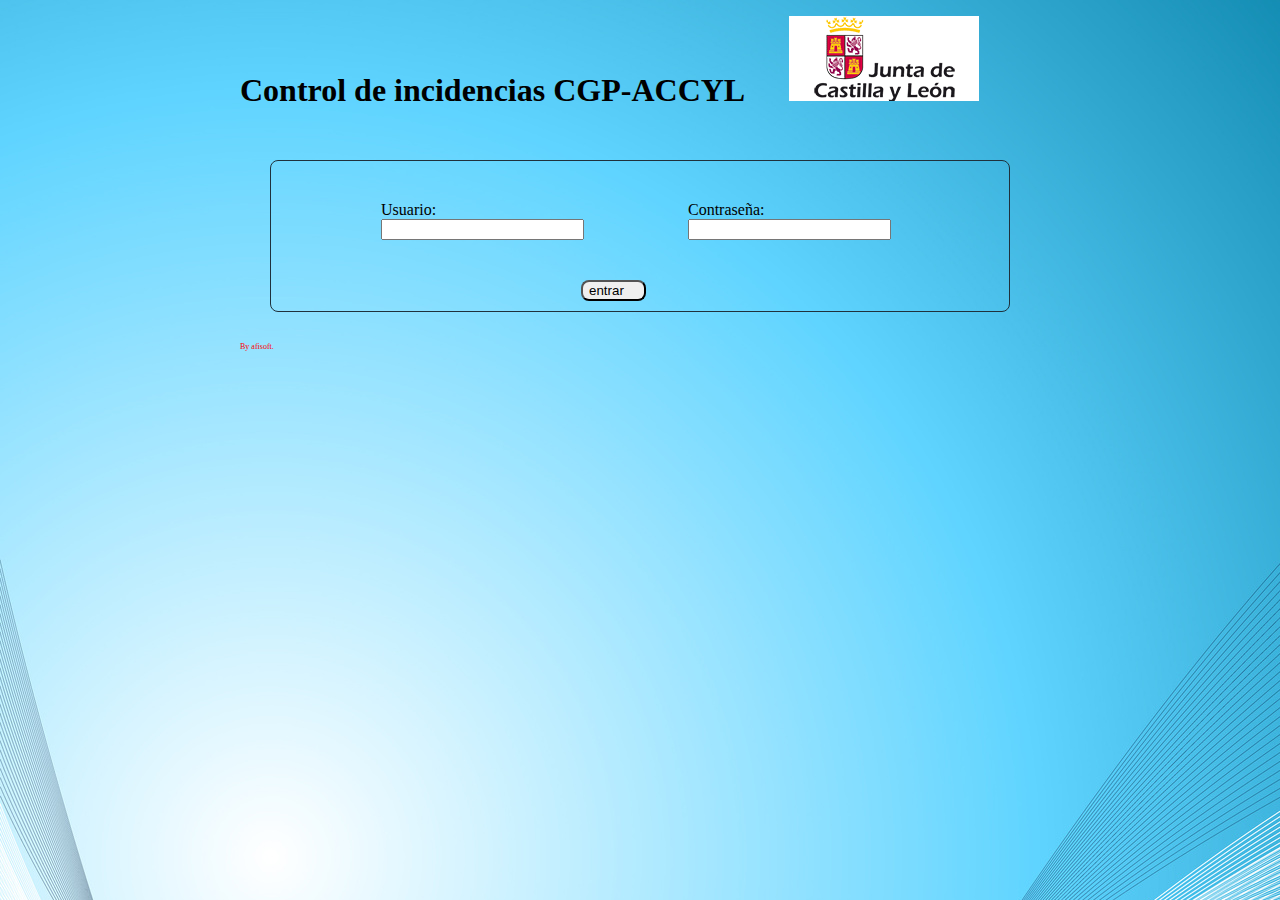
<file: frontend/index.html>
<!DOCTYPE html>
<html lang="es">
  <head>
    <meta charset="utf-8"/>
    <title>Control de incidencias</title>
    <link rel="stylesheet" href="css/incidencias.css">
    <link href="https://fonts.googleapis.com/css?family=Allerta" rel="stylesheet">
  </head>
  <body class="body">
    <header id="header" class="header contenedor">
      <h1 class="inicio">Control de incidencias CGP-ACCYL</h1>
      <figure class="logotipo">
        <img src="images/escudo-jcyl.gif" alt="logotipo"/>
      </figure>
    </header>
    <main>
      <section class="contenedor">
        <form class="formulario">
          <div class="usuario">
            <label for="usuario">Usuario: </label>
            <input type="text" id="usuario" required name="usuario"/>
          </div>
          <div class="passw">
            <label for="passw">Contraseña: </label>
            <input type="text" id="passw" name="passw"/>
          </div>
          <div class="boton">
            <input type="submit" value="entrar" class="boton3"/>
          </div>
        </form>
      </section>
    </main>
    <footer class="footer">
        <div class="contenedor">
          By afisoft.
        </div>
    </footer>
  </body>
</html>
</file>
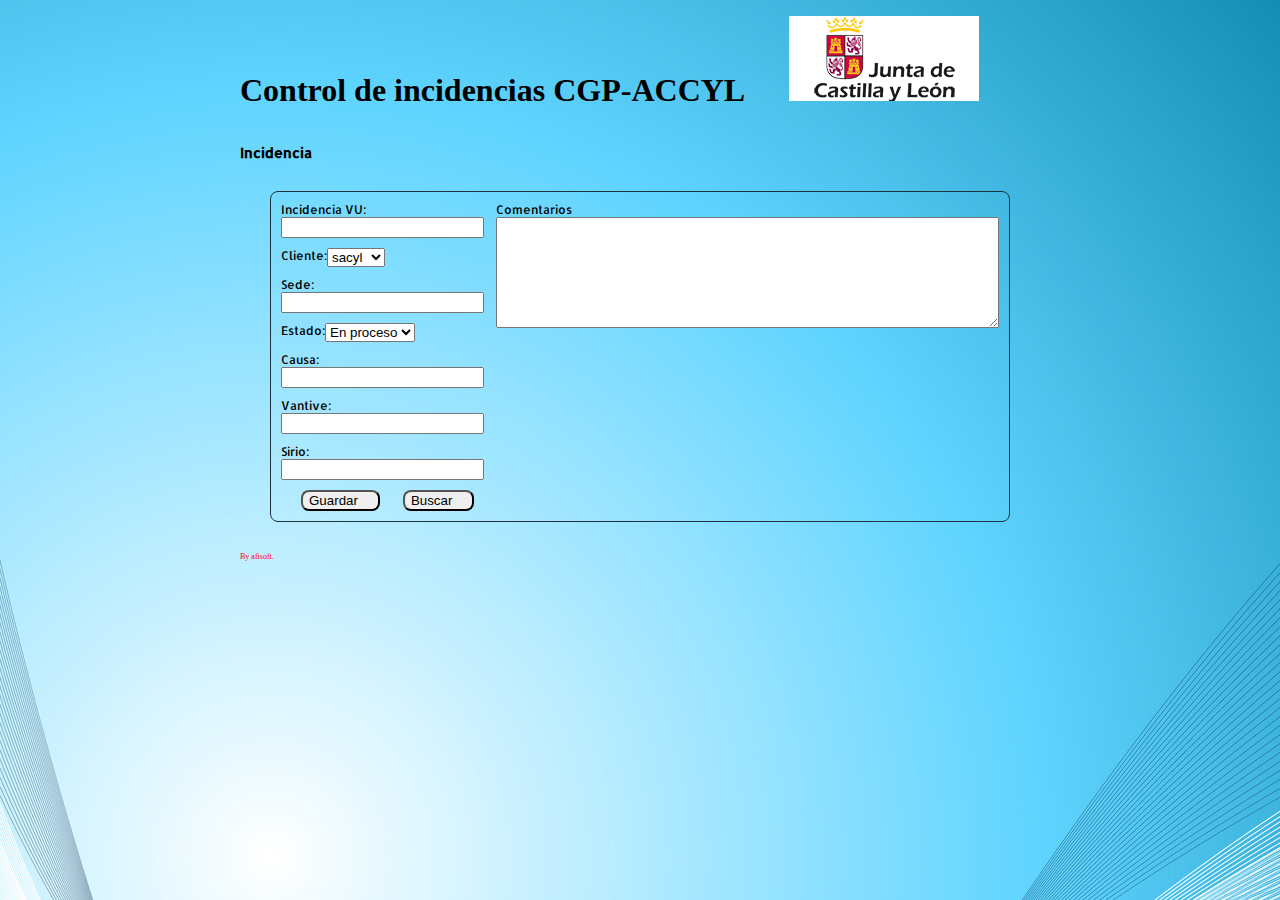
<file: frontend/formulario.html>
<!DOCTYPE html>
<html lang="es">
<head>
  <meta charset="utf-8"/>
  <title>Control de incidencias</title>
  <link rel="stylesheet" href="css/incidencias.css">
  <link href="https://fonts.googleapis.com/css?family=Allerta" rel="stylesheet">
</head>
<body class="body">
  <header id="header" class="header contenedor">
    <h1 class="inicio">Control de incidencias CGP-ACCYL</h1>
    <figure class="logotipo">
      <img src="images/escudo-jcyl.gif" alt="logotipo"/>
    </figure>
  </header>
  <main>
    <section>
      <article id="entrada1" class="entrada1 contenedor">
        <h3>Incidencia</h3>
        <form class="formulario">
        	<div class="comentarios">
            <label for="comentarios">Comentarios</label>
            <textarea id="comentarios" name="comentarios" cols="60" rows="7"></textarea>
          </div>
          <div class="incidencia">
            <label for="incidencia">Incidencia VU: </label>
            <input type="text" id="incidencia" required name="inicidencias"/>
          </div>
          <div class="cliente">
            <label for="cliente">Cliente: 
              <select name="cliente" id="cliente">
                <option value="sacyl">sacyl</option>
                <option value="jcyl">jcyl</option>
                <option value="itacyl">itacyl</option>
                <option value="fmcyl">FMcyl</option>
              </select>
            </label>
          </div>
        <!-- <div class="cliente">
          <label for="sacyl">
            <input type="radio" checked id="sacyl" name="cliente" value="sacyl"/>SACYL
          </label>
          <label for="jcyl">
            <input type="radio" id="jcyl" name="cliente" value="jcyl"/>JCYL
          </label>
          <label for="jcyl">
            <input type="radio" id="jcyl" name="cliente" value="jcyl"/>JCYL
          </label>
          <label for="jcyl">
            <input type="radio" id="jcyl" name="cliente" value="jcyl"/>JCYL
          </label>
        </div> -->
          <div class="sede">
            <label for="sede">Sede: </label>
            <input type="text" id="sede" required name="sede"/>
          </div>
          <div class="estado">
            <label for="estado">Estado: 
              <select name="listas" id="listas">
                <option value="proceso">En proceso</option>
                <option value="parada">Parada</option>
                <option value="resuelta">Resuelta</option>
                <option value="cerrada">Cerrada</option>
              </select>
            </label>
          <!-- <input id="estado" name="estado" list="listas" name="listas"> -->
          </div>
          <div class="causa">
            <label for="causa">Causa: </label>
            <input type="text" id="causa" required name="causa"/>
          </div>
          <div class="vantive">
            <label for="vantive">Vantive: </label>
            <input type="text" id="vantive" name="vantive"/>
          </div>
          <div class="sirio">
            <label for="sirio">Sirio: </label>
            <input type="text" id="sirio" name="sirio"/>
          </div>
          <div class="boton">
            <input type="submit" value="Guardar" class="boton1"/>
            <input type="submit" value="Buscar" class="boton2"/>
          </div>
        </form>
      </article>
   <!--  <article>
      VISOR
      Ventanilla - Cliente - Sede - Causa - Vantive - Sirio - Comentario
    </article> -->
    </section>
  </main>
  <footer class="footer">
    <div class="contenedor">
      By afisoft.
    </div>
  </footer>
</body>
</html>
</file>
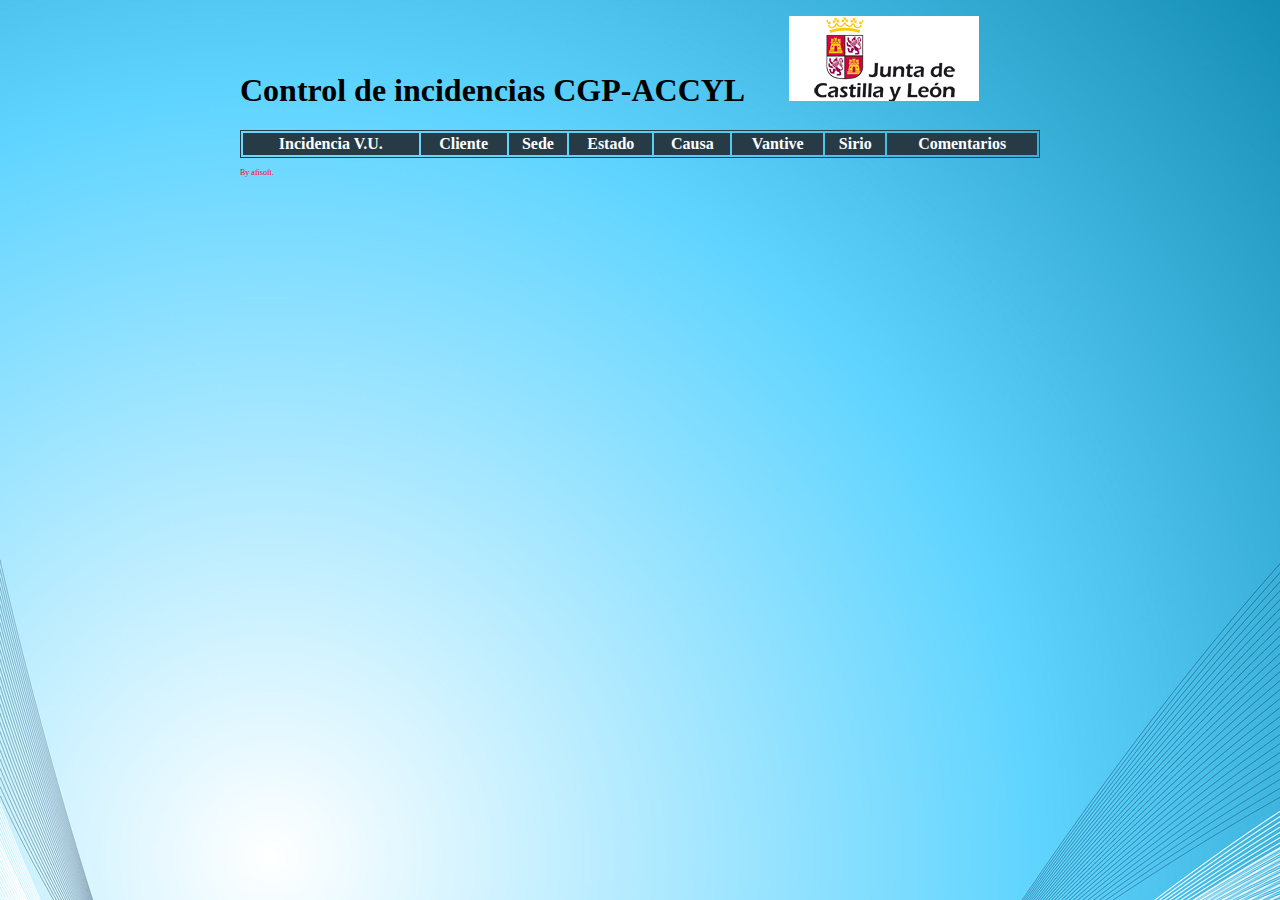
<file: frontend/listado.html>
<!DOCTYPE html>
<html lang="es">
  <head>
    <meta charset="utf-8"/>
    <title>Control de incidencias</title>
    <link rel="stylesheet" href="css/incidencias.css">
    <link href="https://fonts.googleapis.com/css?family=Allerta" rel="stylesheet">
  </head>
  <body class="body">
    <header id="header" class="header contenedor">
      <h1 class="inicio">Control de incidencias CGP-ACCYL</h1>
      <figure class="logotipo">
        <img src="images/escudo-jcyl.gif" alt="logotipo"/>
      </figure>
    </header>
    <main>
      <section class="tabla contenedor">
        <table>
          <thead>
            <div class="cabecera">
              <tr>
                <th>Incidencia V.U.</th>
                <th>Cliente</th>
                <th>Sede</th>
                <th>Estado</th>
                <th>Causa</th>
                <th>Vantive</th>
                <th>Sirio</th>
                <th>Comentarios</th>
              </tr>
            </div>
          </thead>
        </table>
      </section>
    </main>
    <footer class="footer">
      <div class="contenedor">
        By afisoft.
      </div>
    </footer>
  </body>
</html>
</file>
<file: frontend/css/incidencias.css>
.incio {
	margin: 50px;
}

.entrada1 {
	font-family: 'Allerta', sans-serif;
	font-size: 12px;
}

.entrada2 {
	font-family: 'Allerta', sans-serif;
	font-size: 12px;
}

.logotipo {
	display: inline-block;
}
.inicio {
	display: inline-block;
}

.body {
	background-image: url(../images/fondo.jpg);
	margin: 0;
}

.footer {
	margin-top: 10px;
	font-size: 8px;
	color: red;
}

.contenedor {
	width: 800px;
	margin: auto;
}

.boton1, .boton2 {
	border-radius: 8px;
	margin-left:  20px;
	margin-top: 10px;
	text-align: center;
}

.boton3 {
	border-radius: 8px;
	margin-left: 300px;
	text-align: center;


}

.cliente, .sede, .estado, .causa, .vantive, .sirio{
	margin-top: 10px;


}

.usuario, .passw{
	margin-top: 30px;
	margin-left: 100px;
	margin-bottom: 40px;
	display: inline-block;

}
.formulario {
	padding-left: 20px;
	padding: 10px;
	/*margen*/
	margin: 30px;
	/*overflow: hidden;*/
	border: 1px solid #1F313C;
	border-radius: 8px;

}
.formulario input {
	padding-right: 20px;

}

.formulario label {
	display: flex;


}

.comentarios {
float: right;

}

.incidencias {
	display: inline-block;
}

table {
	width: 100%;
}

th {
	background: #273b47;
	color: white;

}

td {
	padding: 20px;

}

table, td, th {
	border: 1px solid #273b47;
	
}
</file>
